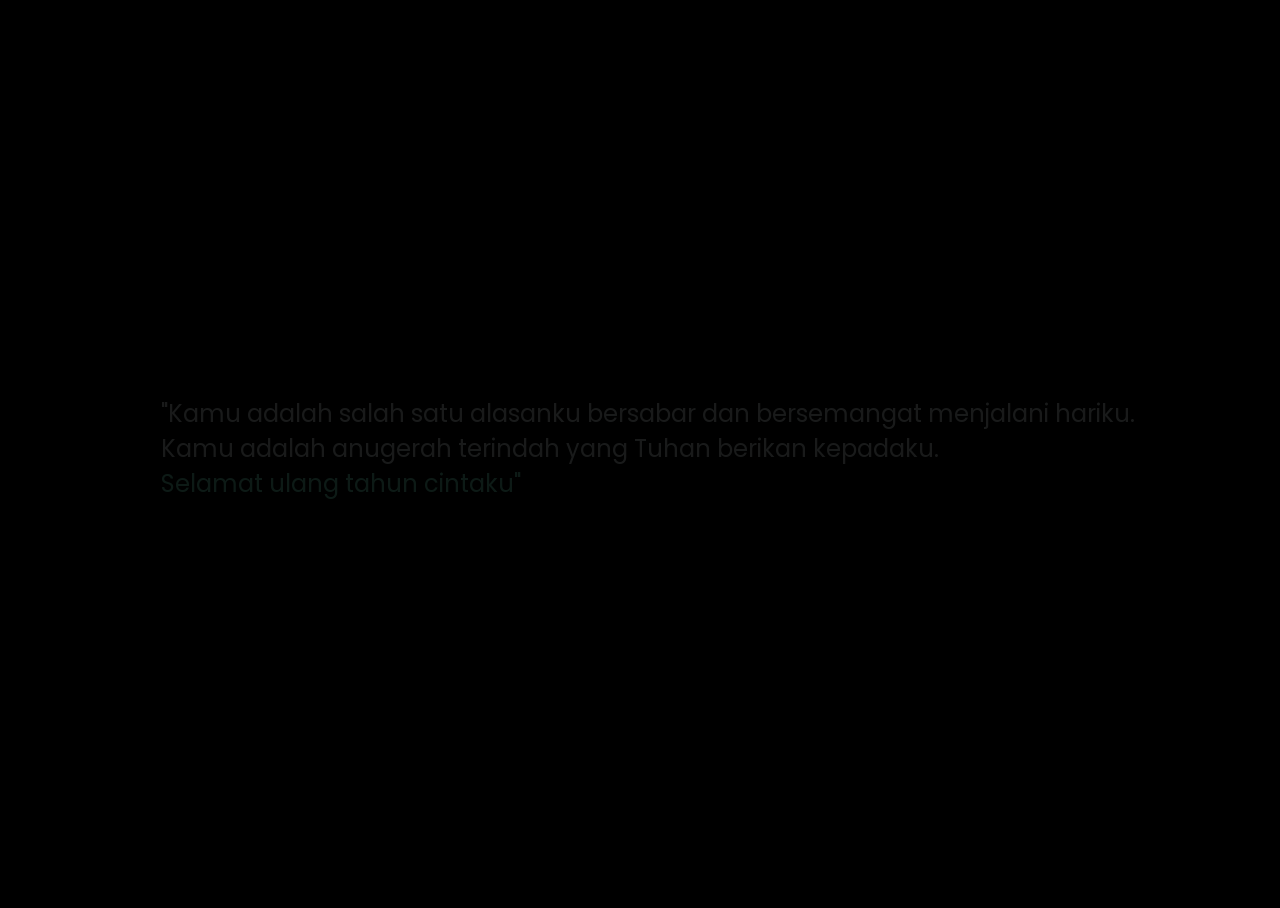
<file: index.html>
<!DOCTYPE html>
<html lang="en">
<head>
    <meta charset="UTF-8">
    <meta http-equiv="X-UA-Compatible" content="IE=edge">
    <meta name="viewport" content="width=device-width, initial-scale=1.0">
    <link rel="stylesheet" href="css/style.css">
    <link rel="shortcut icon" href="favicon.ico" type="image/x-icon">
    <script src="https://code.jquery.com/jquery-3.6.3.js" integrity="sha256-nQLuAZGRRcILA+6dMBOvcRh5Pe310sBpanc6+QBmyVM=" crossorigin="anonymous"></script>
    <script>
        var k = 1;
        function tombol() {
            if(k==1) {
                $(".link-bunga").text("klik lagii")
            } else if(k==2) {
                $(".link-bunga").text("sekali lagii")
            } else if(k==3) {
                $(".link-bunga").text("sekali lagii ayangg")
            } else if(k==4) {
                $(".link-bunga").attr("href","flower.html")
            }
            k++
        }
    </script>


    <title>mat ulang taunn</title>
</head>
<body>
    <div class="container" style="display: none;">
        <div class="description" id="teks-awal">
            "Kamu adalah salah satu alasanku bersabar dan bersemangat menjalani hariku. <br>Kamu adalah anugerah terindah yang Tuhan berikan kepadaku. <br><div class="highlight" style="color: aquamarine;">Selamat ulang tahun cintaku"</div>
        </div>
        <div class="greetings" style="display: none;">
            <span>H</span>
            <span>A</span>
            <span>I</span>
            <span><br></span>
            <span>Z</span>
            <span>U</span>
            <span>L</span>
            <span>A</span>
            <span>F</span>
            <span>A</span>
            <span>N</span>
            <span>I</span>
        </div>
        <div class="description" style="display: none; text-align: center;">
            <span>Selamat Ulang Tahunnn!!<br><p style="font-size: small;">Sudah 5.478 hari kamu ada di dunia ini. Banyak hal yang terjadi semenjak kamu lahir, jika kamu rasa dunia semakin lama semakin hancur, kamu salah besar.<br>Sekitar 5% orang yang lahir di 2007 tidak merasakan 2022, kamu adalah salah satu yang beruntung!<br>Bisma sangat bangga padamu karena kamu bisa bertahan melewati ini semua, dan kamu masih punya jalan yang panjang, <p style="font-size: small; color: gold;">Bisma akan selalu ada di sisimu dan akan mendukungmu sampai akhir menjemput.</p></p></span>
        </div>
        <div class="button" style="display: none;">
            <button onclick="tombol()">
                <a class="link-bunga">coba klik</a>
            </button>
            <!-- href="flower.html" -->
        </div>
    </div>
</body>
<script>
    $(document).ready(function() {
        
        setTimeout(() => {
            $('.container').fadeIn(1000)
        }, 1000);

        setTimeout(() => {
            $('.container').fadeOut(1000)
        }, 10000);

        setTimeout(() => {
            $('.greetings').css("display", "")
            $('.description').css("display", "")
            $('#teks-awal').css("display", "none")
            $('.button').css("display", "")
        }, 11700);

        setTimeout(() => {
            $('.container').fadeIn(1000)
        }, 12600);

    })
</script>

</html>
</file>
<file: css/style.css>
@import url('https://fonts.googleapis.com/css2?family=Poppins:ital,wght@0,500;1,900&display=swap');
*{
    font-family: 'Poppins',cursive;
}

html, body {
    height: 100%;
    overflow: hidden;
}

body{
    color: azure;
    width: 100%;
    height: 100vh;
    display: flex;
    flex-direction: column;
    align-items: center;
    justify-content: center;
    background-color: black;
}
.greetings{
    font-size: 6rem;
    font-weight: 900;
    text-align: center;
}
.greetings > span{
    animation: glow 3.5s ease-in-out infinite;
}
@keyframes glow{
    0%, 100%{
        color: #fff;
        text-shadow: 0 0 12px #ff209b, 0 0 50px #ff209b, 0 0 100px #ff209b;
    }
    10%, 90%{
        color: #111;
        text-shadow: none;
    }
}
.greetings > span:nth-child(2){
    animation-delay: .2s ;
}
.greetings > span:nth-child(3){
    animation-delay: .4s ;
}
.greetings > span:nth-child(4){
    animation-delay: .6s;
}
.greetings > span:nth-child(5){
    animation-delay: .8s;
}

.greetings > span:nth-child(6){
    animation-delay: 1s ;
}
.greetings > span:nth-child(7){
    animation-delay: 1.2s ;
}
.greetings > span:nth-child(8){
    animation-delay: 1.4s;
}
.greetings > span:nth-child(9){
    animation-delay: 1.6s ;
}
.greetings > span:nth-child(10){
    animation-delay: 1.8s ;
}
.greetings > span:nth-child(11){
    animation-delay: 2s;
}
.greetings > span:nth-child(12){
    animation-delay: 2.2s;
}

.description{
    font-size: 1.5rem;
    margin-bottom: 20px;
}

.button {
    text-align: center;
}

.button a{
    text-decoration: none;
    font-size: 1rem;
    color: #111;
}

@media screen and (max-width:574px){
    .greetings{
        display: block;
        font-size: 3rem;
        font-weight: 500;
        text-align: center;
    }
    .description{
        font-size: 1rem;
    }
    
    .button a{
        font-size: .5rem;
    }
}
</file>
